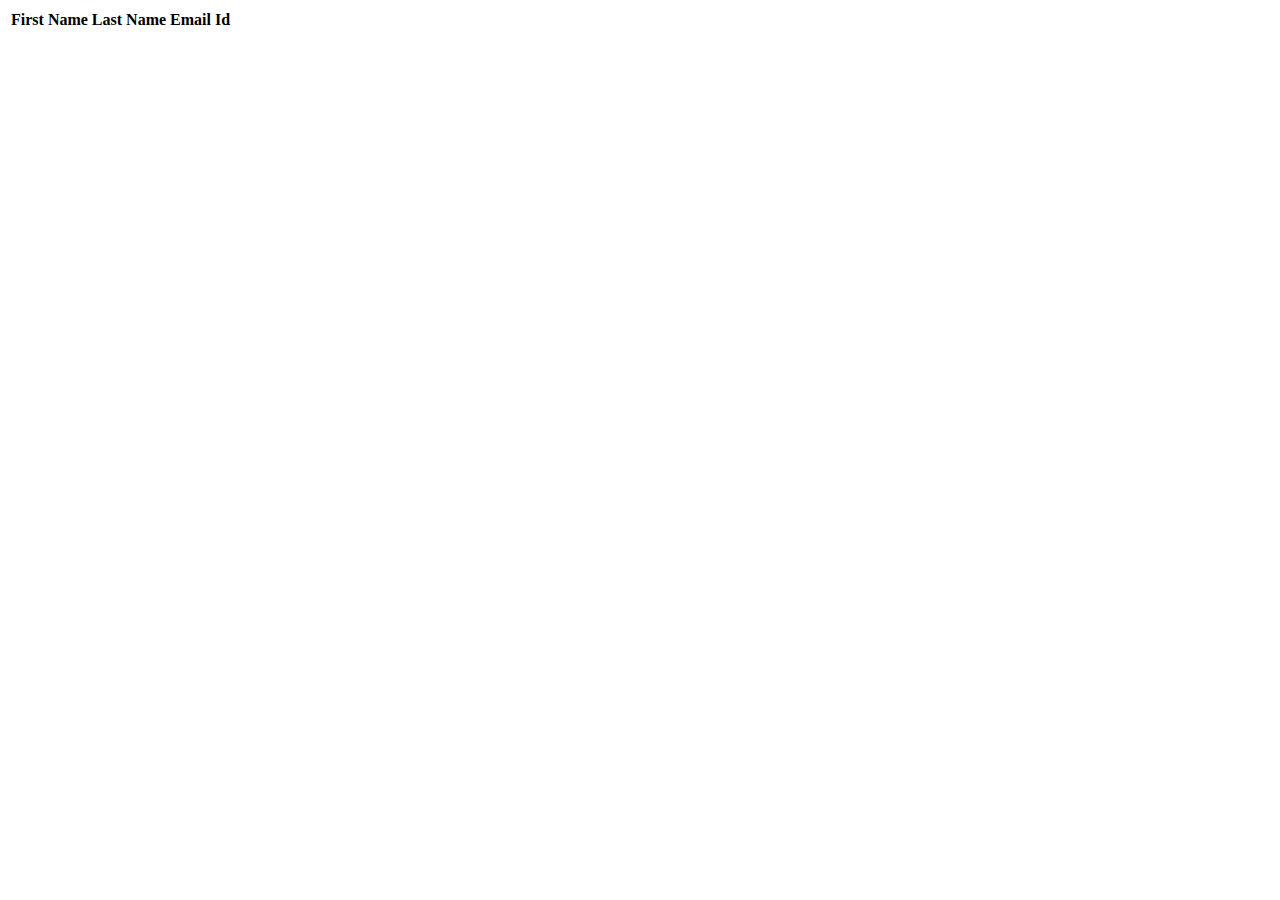
<file: backend_data_share/src/main/resources/templates/home.html>
<!DOCTYPE html>
<html lang="en">
  <head>
    <meta charset="UTF-8" />
    <meta name="viewport" content="width=device-width, initial-scale=1.0" />
    <title>Document</title>
  </head>
  <body>
    <!-- <p th.text="${employee}"></p> -->

    <table>
      <thead>
        <tr>
          <th>First Name</th>
          <th>Last Name</th>
          <th>Email Id</th>
        </tr>
      </thead>
      <tbody>
        <tr th:each="employee : ${employees}">
          <td th:text="${employee.firstName}"></td>
          <td th:text="${employee.lastName}"></td>
          <td th:text="${employee.email}"></td>
        </tr>
      </tbody>
    </table>
  </body>
</html>
</file>
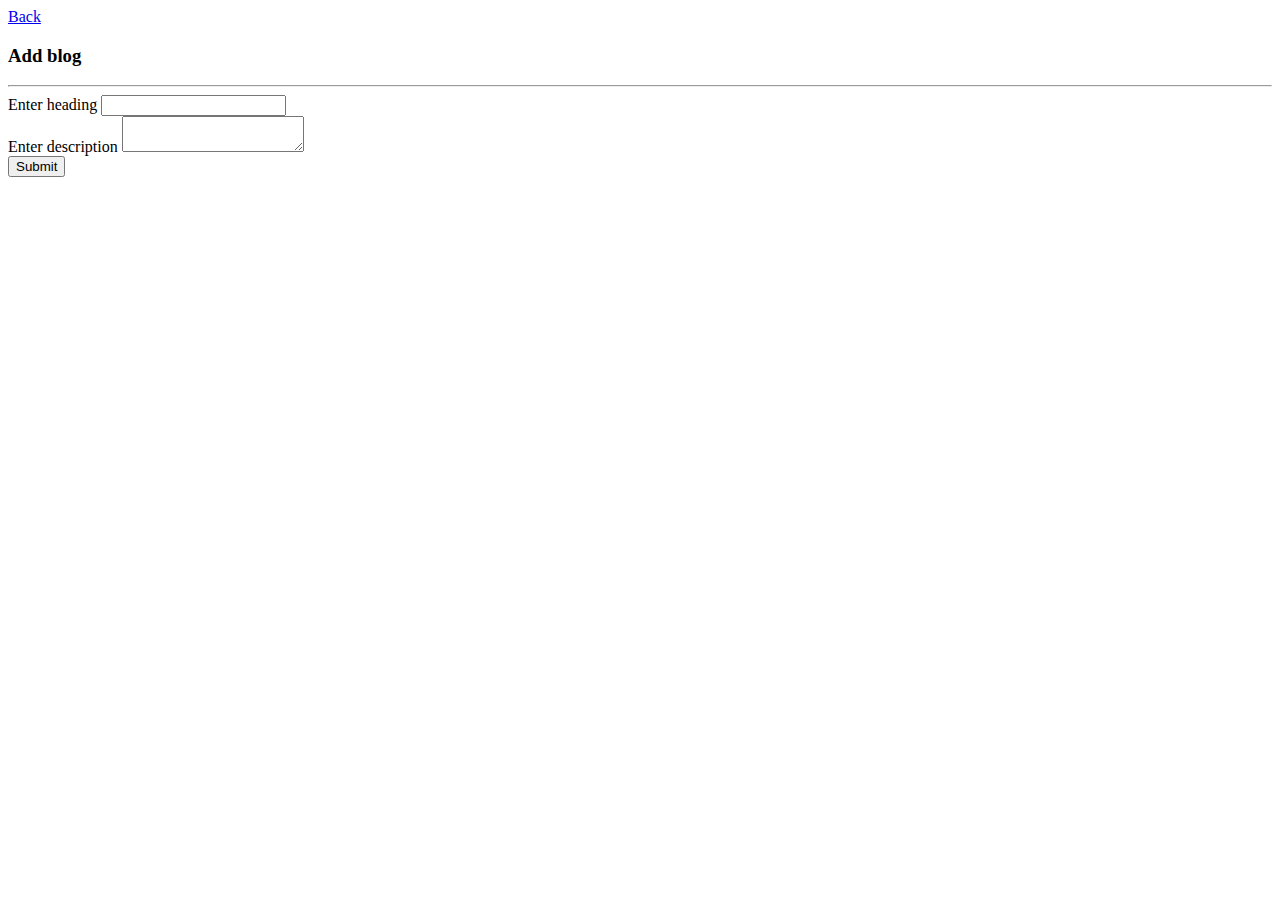
<file: blog/src/main/resources/templates/add-blog.html>
<!DOCTYPE html>
<html lang="en">
  <head th:replace="~{common/fragment :: head}"></head>

  <body>
    <header th:replace="~{common/fragment :: header}"></header>
    <main class="container-fluid mt-3">
      <div class="text-end">
        <a href="/" class="btn btn-primary">Back</a>
      </div>
      <div class="container shadow-lg p-3 mt-3 rounded">
        <h3 class="text-center">Add blog</h3>
        <hr />
        <form action="/submit" method="post">
          <div class="form-group">
            <label>Enter heading</label>
            <input type="text" name="heading" class="form-control" />
          </div>
          <div class="form-group">
            <label>Enter description</label>
            <textarea name="description" class="form-control"></textarea>
          </div>
          <input type="submit" class="btn btn-success mt-2" />
        </form>
      </div>
    </main>
  </body>
</html>
</file>
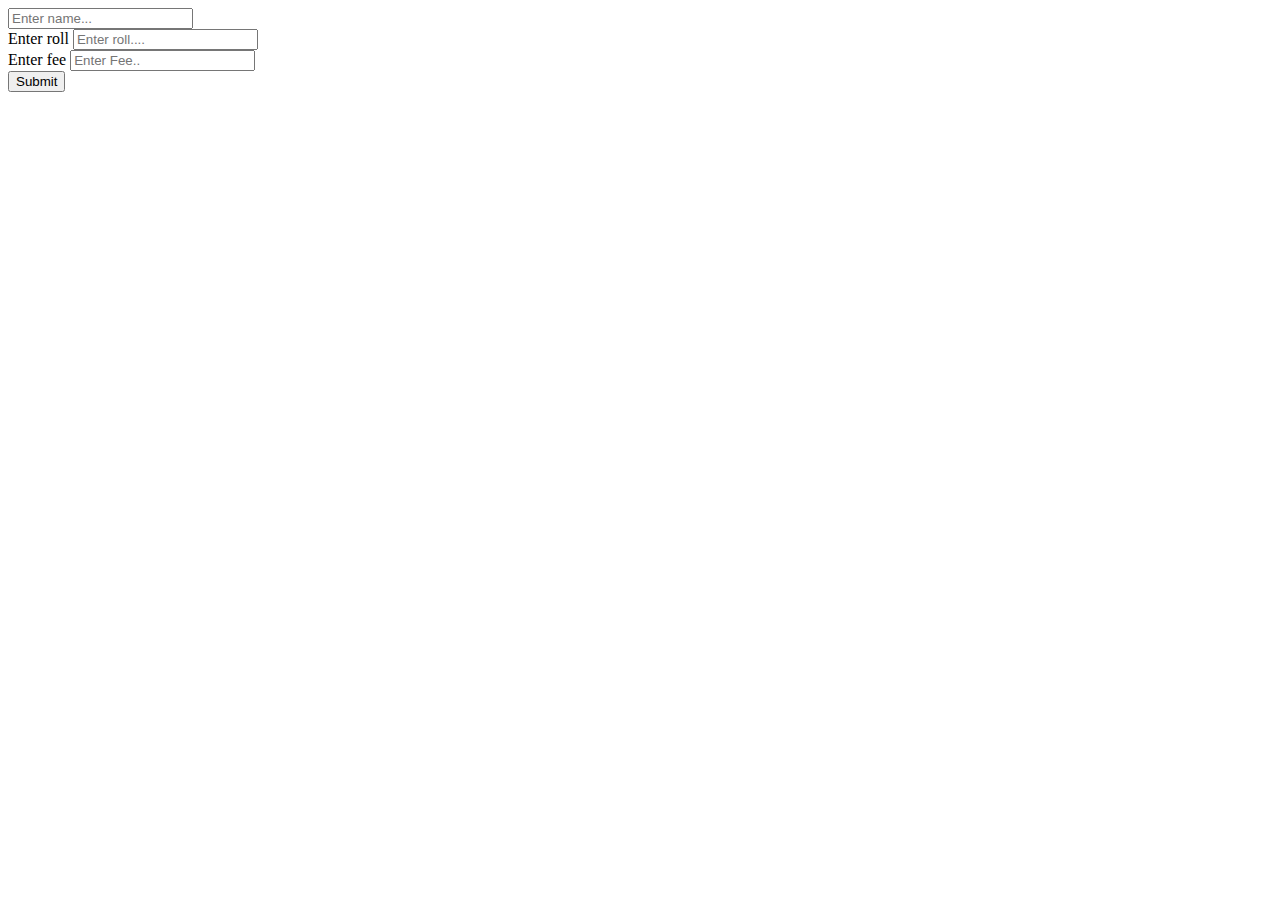
<file: frontend-data-pass/src/main/resources/templates/home.html>
<!DOCTYPE html>
<html lang="en">
  <head>
    <meta charset="UTF-8" />
    <meta name="viewport" content="width=device-width, initial-scale=1.0" />
    <title>Document</title>
  </head>
  <body>
    <form action="/submit" mathod="get">
      <div>
        <input
          type="text"
          placeholder="Enter name..."
          name="name"
          class="form-control" />
      </div>
      <div class="form-group">
        <label>Enter roll</label>
        <input
          type="text"
          placeholder="Enter roll...."
          name="name"
          class="form-control" />
      </div>
      <div>
        <label>Enter fee</label>
        <input
          type="text"
          placeholder="Enter Fee.."
          name="fee"
          class="form-control" />
      </div>
      <div class="form-group">
        <input type="submit" class="btn btn-primary mt-2" />
      </div>
    </form>
  </body>
</html>
</file>
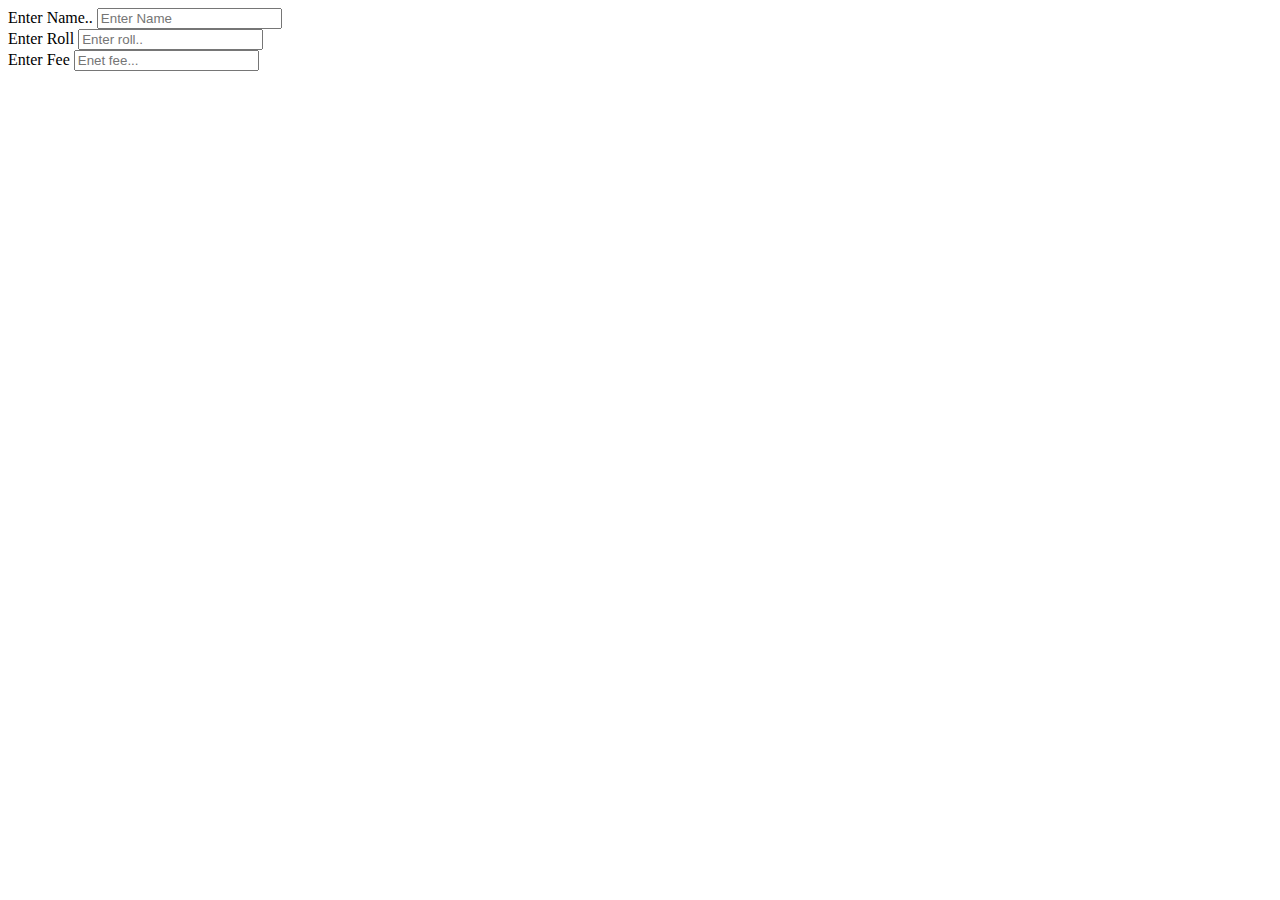
<file: frontenddatapass/src/main/resources/templates/home.html>
<!DOCTYPE html>
<html lang="en">
  <html xmlns:th="http://www.thymeleaf.org"></html>
  <head>
    <meta charset="UTF-8" />
    <meta name="viewport" content="width=device-width, initial-scale=1.0" />
    <title>Document</title>
  </head>
  <body>
    <div class="container">
      <form action="/submit" mathod="post">
        <div class="form-group">
          <label>Enter Name..</label>
          <input
            type="text"
            placeholder="Enter Name"
            name="name"
            class="form-control" />
        </div>
        <div class="form-group">
          <label>Enter Roll</label>
          <input
            type="text"
            placeholder="Enter roll.."
            name="roll"
            class="form-control" />
        </div>
        <div class="form-group">
          <label>Enter Fee</label>
          <input
            type="text"
            placeholder="Enet fee..."
            name="fee"
            class="form-control" />
        </div>
      </form>
    </div>
  </body>
</html>
</file>
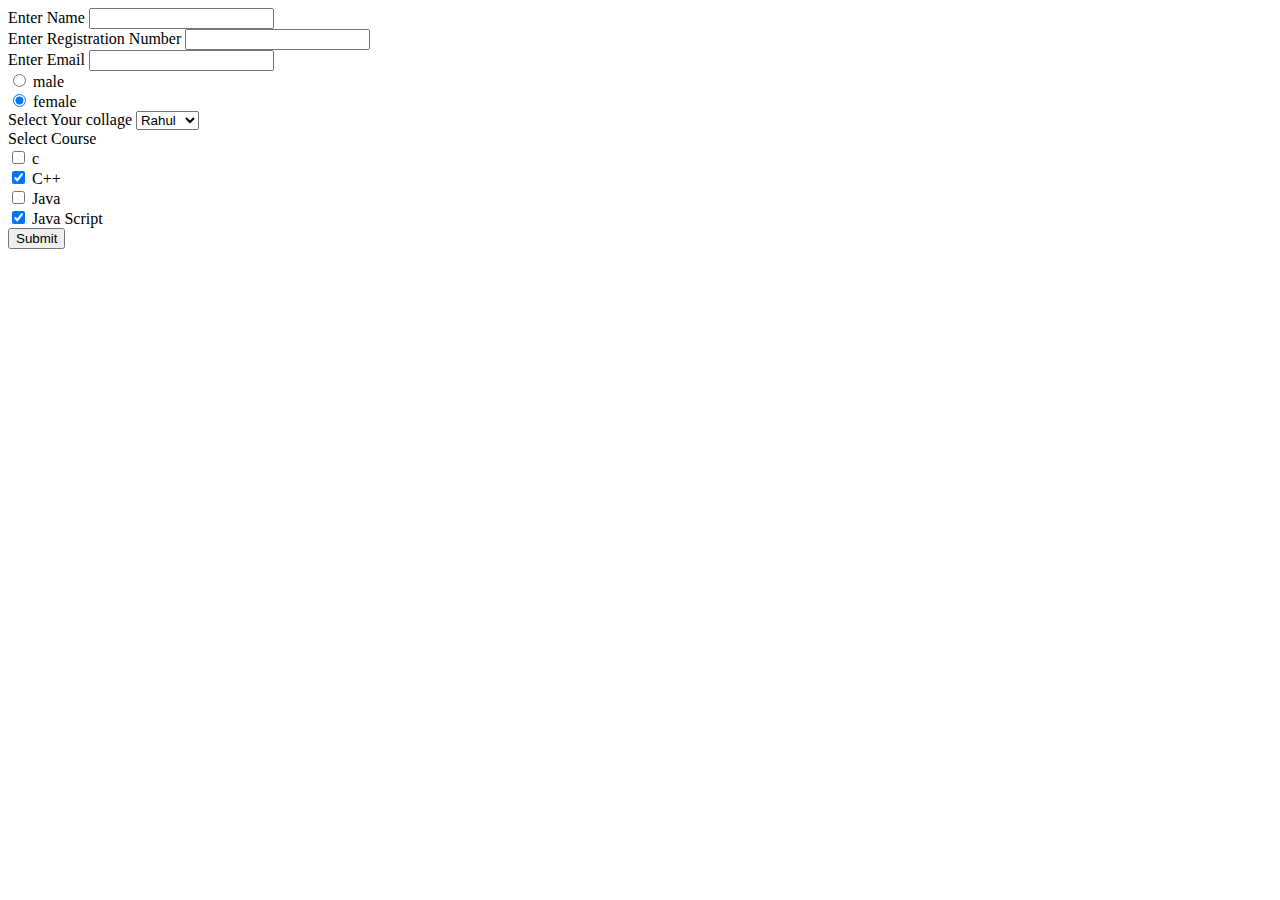
<file: studentdetail/src/main/resources/templates/home.html>
<!DOCTYPE html>
<html lang="en">
  <head>
    <meta charset="UTF-8" />
    <meta name="viewport" content="width=device-width, initial-scale=1.0" />
    <title>Document</title>
    <link
      href="https://cdn.jsdelivr.net/npm/bootstrap@5.3.2/dist/css/bootstrap.min.css"
      rel="stylesheet"
      integrity="sha384-T3c6CoIi6uLrA9TneNEoa7RxnatzjcDSCmG1MXxSR1GAsXEV/Dwwykc2MPK8M2HN"
      crossorigin="anonymous" />
  </head>
  <body>
    <div class="container mt-2 shadow-md">
      <form action="/submit">
        <div class="form-group">
          <label>Enter Name</label>
          <input type="text" name="name" class="form-control" />
        </div>
        <div class="form-group">
          <label>Enter Registration Number</label>
          <input type="text" name="registationNumber" class="form-control" />
        </div>
        <div class="form-group">
          <label>Enter Email</label>
          <input type="text" name="email" class="form-control" />
        </div>
        <div class="form-group">
          <div class="form-check">
            <input
              class="form-check-input"
              type="radio"
              name="gender"
              id="flexRadioDefault1"
              value="male" />
            <label class="form-check-label" for="flexRadioDefault1">
              male
            </label>
          </div>
          <div class="form-check">
            <input
              class="form-check-input"
              type="radio"
              name="female"
              id="flexRadioDefault2"
              value="female"
              checked />
            <label class="form-check-label" for="flexRadioDefault2">
              female
            </label>
          </div>
        </div>
        <div class="form-group">
          <label>Select Your collage</label>
          <select name="collage" class="form-control">
            <option value="Ankit">Rahul</option>
            <option value="Ram">Mohan</option>
            <option value="Rupa">Mio</option>
          </select>
        </div>
        <div class="form-group">
          <label>Select Course</label>
          <div class="form-check">
            <input
              class="form-check-input"
              type="checkbox"
              value="C"
              id="flexCheckDefault" />
            <label class="form-check-label" for="flexCheckDefault"> c </label>
          </div>
          <div class="form-check">
            <input
              class="form-check-input"
              type="checkbox"
              value="C++"
              id="flexCheckChecked"
              checked />
            <label class="form-check-label" for="flexCheckChecked"> C++ </label>
          </div>
          <div class="form-check">
            <input
              class="form-check-input"
              type="checkbox"
              value="JAVA"
              id="flexCheckDefault" />
            <label class="form-check-label" for="flexCheckDefault">
              Java
            </label>
          </div>
          <div class="form-check">
            <input
              class="form-check-input"
              type="checkbox"
              value="Java Script"
              id="flexCheckChecked"
              checked />
            <label class="form-check-label" for="flexCheckChecked">
              Java Script
            </label>
          </div>
          <input type="submit" class="btn btn-success mt-2" />
        </div>
      </form>
    </div>
  </body>
</html>
</file>
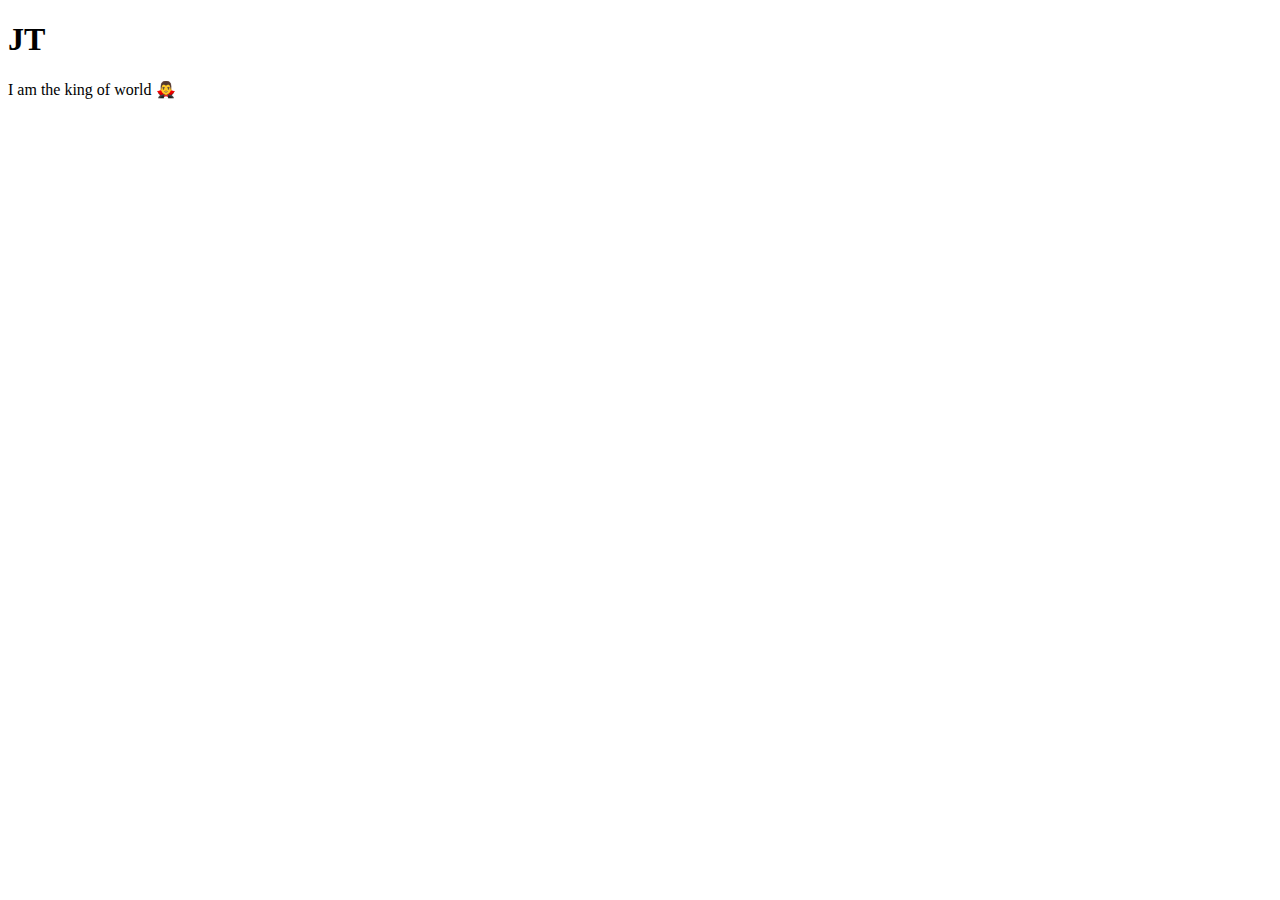
<file: thymleaf_concet/src/main/resources/templates/about.html>
<!DOCTYPE html>
<html lang="en">
  <head>
    <meta charset="UTF-8" />
    <meta name="viewport" content="width=device-width, initial-scale=1.0" />
    <title>ABOUT</title>
  </head>
  <body>
    <h1>JT</h1>
    <p>I am the king of world 🧛‍♂️</p>
  </body>
</html>
</file>
